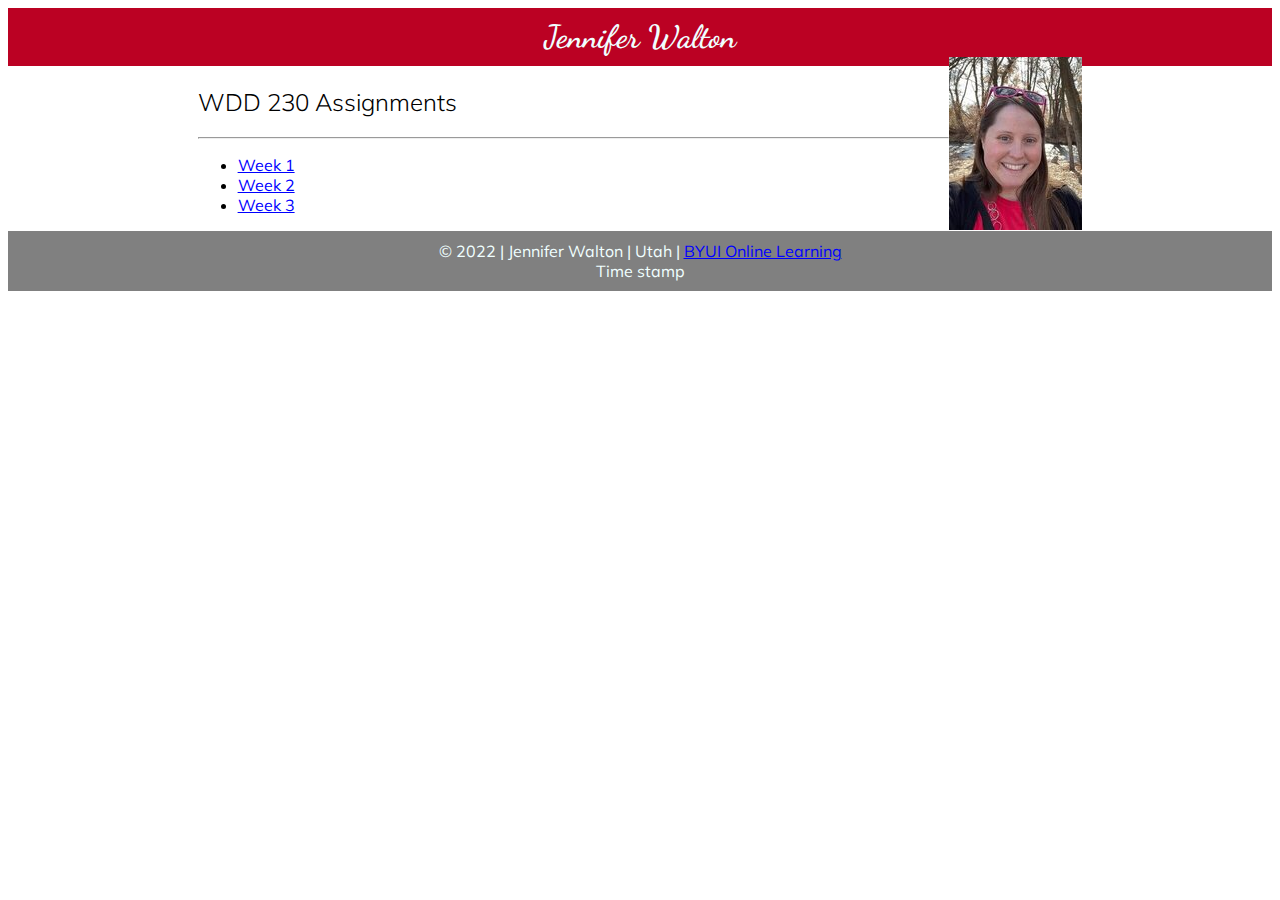
<file: Assignments/index.html>
<!DOCTYPE html5>
<html lang="en">

<head>
  <meta charset="UTF-8">
  <meta http-equiv="X-UA-Compatible" content="IE=edge">
  <meta name="viewport" content="width=device-width, initial-scale=1.0">
  <title>Jenny's WDD 230 Assignments</title>
  <meta name="description" content="Jennifer Walton's assignment portal for BYU-I WDD 230 class.">
  <link rel="preconnect" href="https://fonts.googleapis.com">
  <link rel="preconnect" href="https://fonts.gstatic.com" crossorigin>
  <link href="https://fonts.googleapis.com/css2?family=Dancing+Script:wght@600&family=Mulish:wght@300;400&display=swap" rel="stylesheet">
  <link href="styling/main.css" rel="stylesheet">
</head>

<body>
  
  <div>
    <div  class="h1" >
      <h1>Jennifer Walton</h1>
      
    </div>
    <div class="img">
      <img src="images/Jenny-tn.jpg" alt="Portrait of Jennifer" style="float:right">
    </div>
    <div class="middle">
      
      <h2>WDD 230 Assignments</h2>
      
      <hr>
      <ul>
        <li><a href="" target="_blank">Week 1</a></li>
        <li><a href="" target="_blank">Week 2</a></li>
        <li><a href="" target="_blank">Week 3</a></li>
      </ul>  
    
    </div>
    
    <div class="footer">
      <footer>
        <p>&copy; 2022 | Jennifer Walton | Utah | <a href="https://www.byui.edu/online" target="_blank">BYUI Online Learning</a></p>
        <p>Time stamp</p>
      </footer>
    </div>

  </div>

</body>

</html>
</file>
<file: Assignments/styling/main.css>
a {
  color: blue;
}

div.h1 {
  max-width: 1920px;  
  background-color: rgb(187, 1, 35);

} 

h1 {
  padding: 10px;
  color: azure;
  text-align: center;
  font-family: 'Dancing Script', cursive;
}

img {
  margin-top: -30px;
  margin-right: 15%;
}

div.middle {
  max-width: 1920px;  
  align-items: center;
}

h2 {
  margin-left: 15%;
  font-weight: 300;
}

hr {
  margin-left: 15%;
  max-width: 80%;
}
ul {
  margin-left: 15%;
}
.footer {
  max-width: 1920px;  
  background-color: grey;
  
}

footer {
  padding: 10;
  color: azure;
  text-align: center;
}

p {
  margin: 0px;
}

body {
  font-family: 'Mulish', sans-serif;
}
</file>
